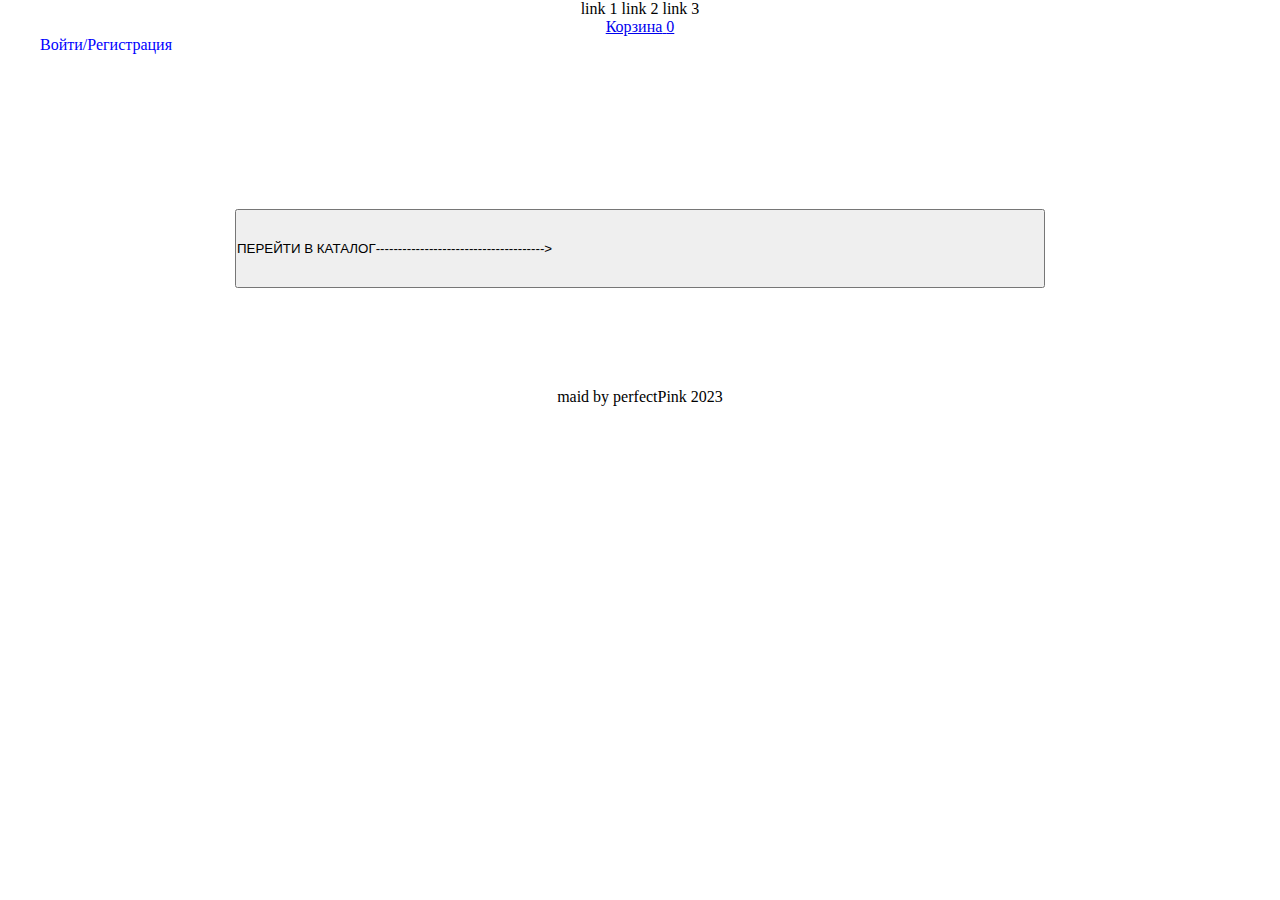
<file: site/client/main.html>
<!DOCTYPE html>
<html lang="en">

<head>
    <meta charset="UTF-8">
    <meta http-equiv="X-UA-Compatible" content="IE=edge">
    <meta name="viewport" content="width=device-width, initial-scale=1.0">
    <link rel="stylesheet" href="css/general.css">
    <link rel="stylesheet" href="css/main.css">
    <script defer src="js/general.js"></script>
    <script defer src="js/main.js"></script>
    <script defer src="js/cart.js"></script>
    <title>ZizaShop</title>
</head>

<body class="wrapper">

    <header class="ta-c tst-mg-b">
        <div>
            <span>link 1</span>
            <span>link 2</span>
            <span>link 3</span>
            <div class="nav-cart">
                <a href="html/cart.html">
                    <span>Корзина</span>
                    <span id="cartCount">0</span>
                </a>
            </div>
            <div id="usernameSpace">
                
            </div>
        </div>
    </header>

    <main>
        <section class="main-contentblock" id="targetPlace">
        </section>


        <div class="catalog-button">
            <a href="html/catalog.html"><button>ПЕРЕЙТИ В КАТАЛОГ--------------------------------------></button></a>
        </div>
        




        <template id="tmp-contentblock-item">
            <div class="contentblock-item">
                <img src="temp/img/--article.jpg" alt="">
                <span>--title</span>
                <span>--taste</span>
                <span>--size ml</span>
                <span>--pgvg PG/VG</span>
                <span>--price Руб.</span>
                <button class="main-button" onclick="toCart(--article)" >В Корзину</button>
            </div>
        </template>
    </main>

    <footer>
        <p class="ta-c tst-mg">maid by perfectPink 2023</p>
    </footer>
</body>

</html>
</file>
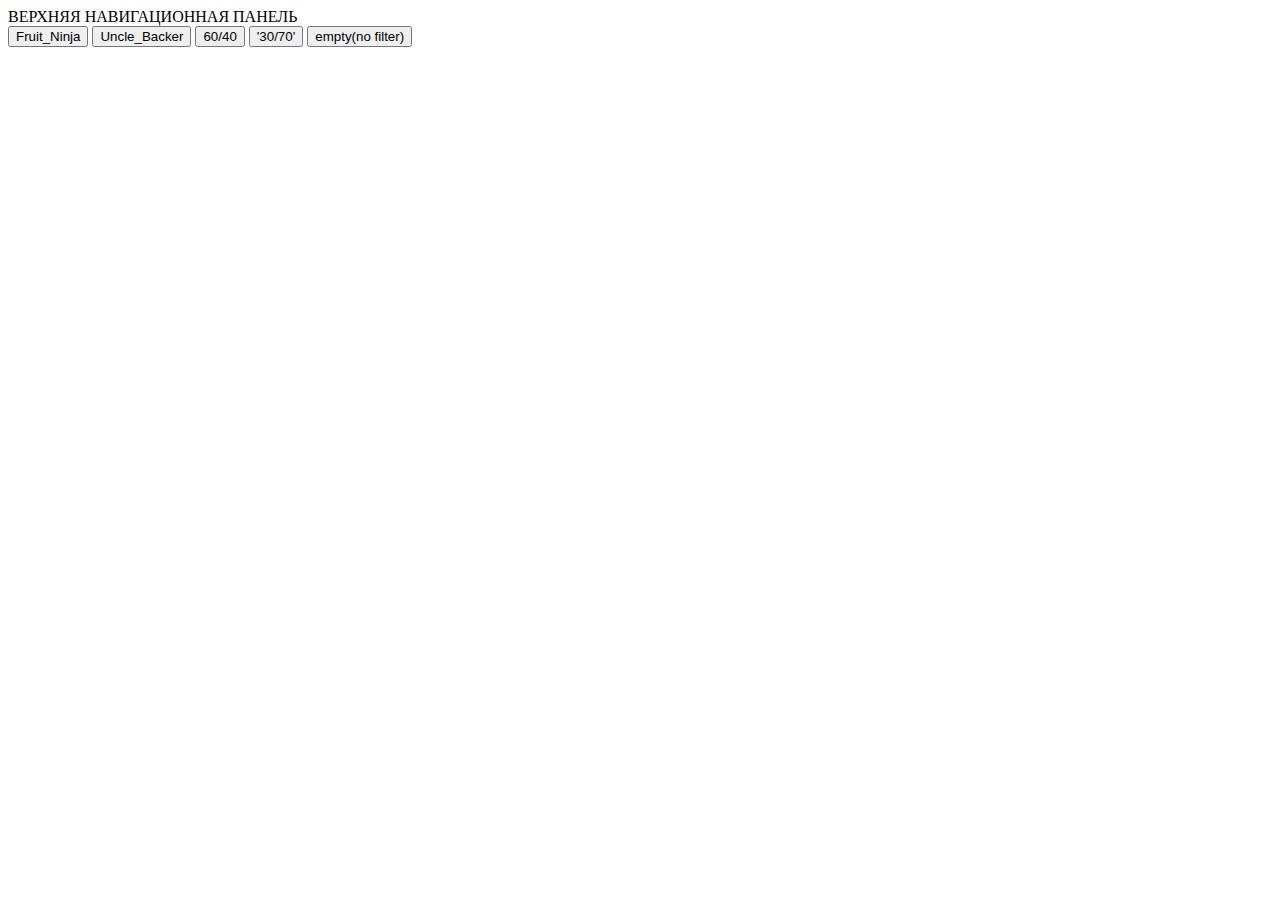
<file: site/html/catalog.html>
<!DOCTYPE html>
<html lang="en">
<head>
    <meta charset="UTF-8">
    <meta http-equiv="X-UA-Compatible" content="IE=edge">
    <meta name="viewport" content="width=device-width, initial-scale=1.0">
    <script defer src="../js/catalog.js"></script>
    <title>zizaShop catalog</title>
</head>
<body>
    <header>
        <nav>ВЕРХНЯЯ НАВИГАЦИОННАЯ ПАНЕЛЬ</nav>
    </header>
    <!-- секция со всем -->
    <section>  

        <div>
            <!--панель с фильтром по производителям  -->
            <button onclick="filterRender('Fruit_Ninja', 'brand')" >Fruit_Ninja</button>
            <button onclick="filterRender('Uncle_Baker', 'brand')" >Uncle_Backer</button>
            <button onclick="filterRender('60/40', 'pgvg')" >60/40</button>
            <button onclick="filterRender('30/70', 'pgvg')" >'30/70'</button>

            <button onclick="filterRender()" >empty(no filter)</button>
        </div>
        <div>
            <!-- тут фильтры + товары -->
            <div>
                <!-- фильтры слева -->
            </div>
            <div id="goodsPlacement">
                <!-- товары справа -->
            </div>
        </div>
    </section>
    <template id="tmp-contentblock-item">
        <div class="contentblock-item">
            <img src="temp/img/--article.jpg" alt="">
            <span>--brand</span>
            <span>--title</span>
            <span>--taste</span>
            <span>--size ml</span>
            <span>--pgvg PG/VG</span>
            <span>--price Руб.</span>
            <button class="main-button" onclick="cartadd(--article)" >В Корзину</button>
        </div>
    </template>
</body>
</html>
</file>
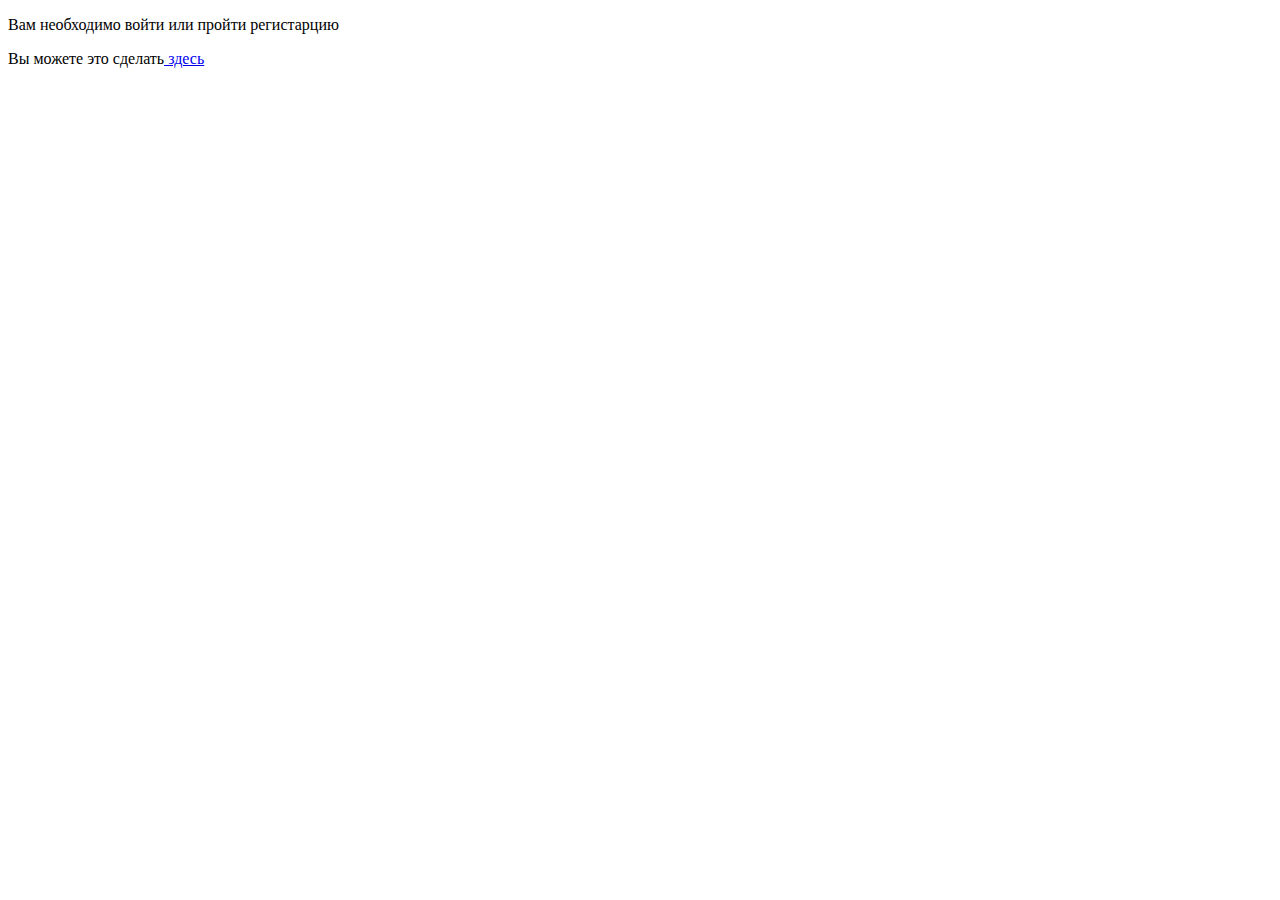
<file: site/client/html/account.html>
<!DOCTYPE html>
<html lang="en">
<head>
    <meta charset="UTF-8">
    <meta http-equiv="X-UA-Compatible" content="IE=edge">
    <meta name="viewport" content="width=device-width, initial-scale=1.0">
    <link rel="stylesheet" href="../css/general.css">
    <link rel="stylesheet" href="../css/account.css">
    <script defer src="../js/general.js"></script>
    <script defer src="../js/account.js"></script>
    <title>zizaShop account</title>
</head>
<body>
    <section id="accountPageContent">
        
    </section>
    <template id="userAccount-tmpl">
        <section>
            <div>
                <!-- menu -->
                <button onclick="renderMyAccount()">Мой профиль</button>
                <button onclick="renderMyOrders()">Мои заказы</button>
                <button onclick="rebderChangePassword()">Сменить пароль</button>
                <button onclick="renderDeleteAccount()">Удалить аккаунт</button>
            </div>
            <div id="renderAccTask">

            </div>
        </section>
    </template>
    <template id="authForm-tmpl">
        <p>Вам необходимо войти или пройти регистарцию</p>
        <p>Вы можете это сделать<a href="http://localhost/client/html/auth.html"> здесь</a></p>
    </template>
    <template id="accInfo-tmpl">
        <div>
            <div>когда нибудь появится изоображение</div>
            <p>--username</p>
            <p>--usermail</p>
            <p>--useraddress</p>
        </div>
    </template>
    </template>
    <template id="singleOrder-tmpl">
        <div class="orderDiv">
            <div>
                <span>--address</span>
                <span>--date</span>
                <span>--status</span>
                <div></div>
                <button onclick="fullOrderList(--id)">V</button>
                <div id="hiddenOrder--id" class="hidden">
                </div>
            </div>
        </div>
    </template>
    <template id="orderListing-tmpl">
        <span>
            <p>++id</p>
            <p>++amount</p>
        </span>
    </template>
</body>
</html>
</file>
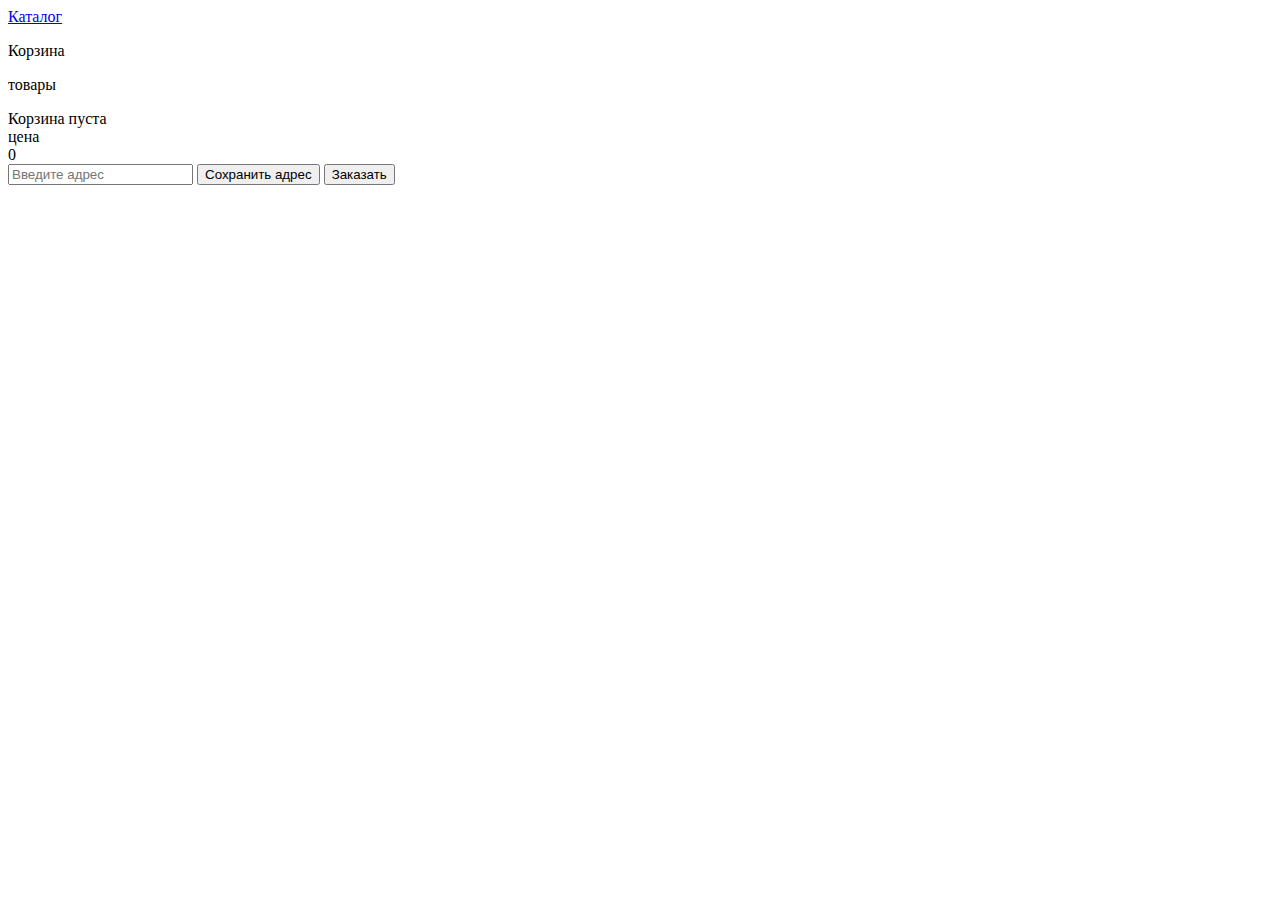
<file: site/client/html/cart.html>
<!DOCTYPE html>
<html lang="en">
<head>
    <meta charset="UTF-8">
    <meta http-equiv="X-UA-Compatible" content="IE=edge">
    <meta name="viewport" content="width=device-width, initial-scale=1.0">
    <script defer src="https://code.jquery.com/jquery-3.6.3.min.js"></script>
    <script defer src="../js/general.js"></script>
    <script defer src="../js/cartInterface.js"></script>
    <title>zizaShop Корзина</title>
</head>
<body>
    <div>
        <a href="http://localhost/client/html/catalog.html">Каталог</a>
    </div>
    <p>Корзина</p>
    <div id="cartblock">
        <section>
            <p>товары</p>
            <div id="goodsPlacement"></div>
        </section>
        <section>
            цена
            <div id="priceTotal">

            </div>
        </section>
    </div>
    <section>
        <input type="text" placeholder="Введите адрес" id="adressInput" >
        <button onclick="saveUserAddress()">Сохранить адрес</button>
        <button onclick="makeOrder()">Заказать</button>
        

    </section>
    <template id="itemCard">
        <div data-article="--article">
            <img src="" alt="">
            <span>--title</span>
            <span>--price</span>
            <span>--amount</span>
            <button onclick="addItem(this)">+</button>
            <button onclick="deleteItem(this,'single')">-</button>
            <button onclick="deleteItem(this,'all')">Удалить</button>
        </div>
    </template>
    <template id="tmpl-empty-cart">
        <div>
            <p>Корзина пуста</p>
        </div>
    </template>
</body>
</html>
</file>
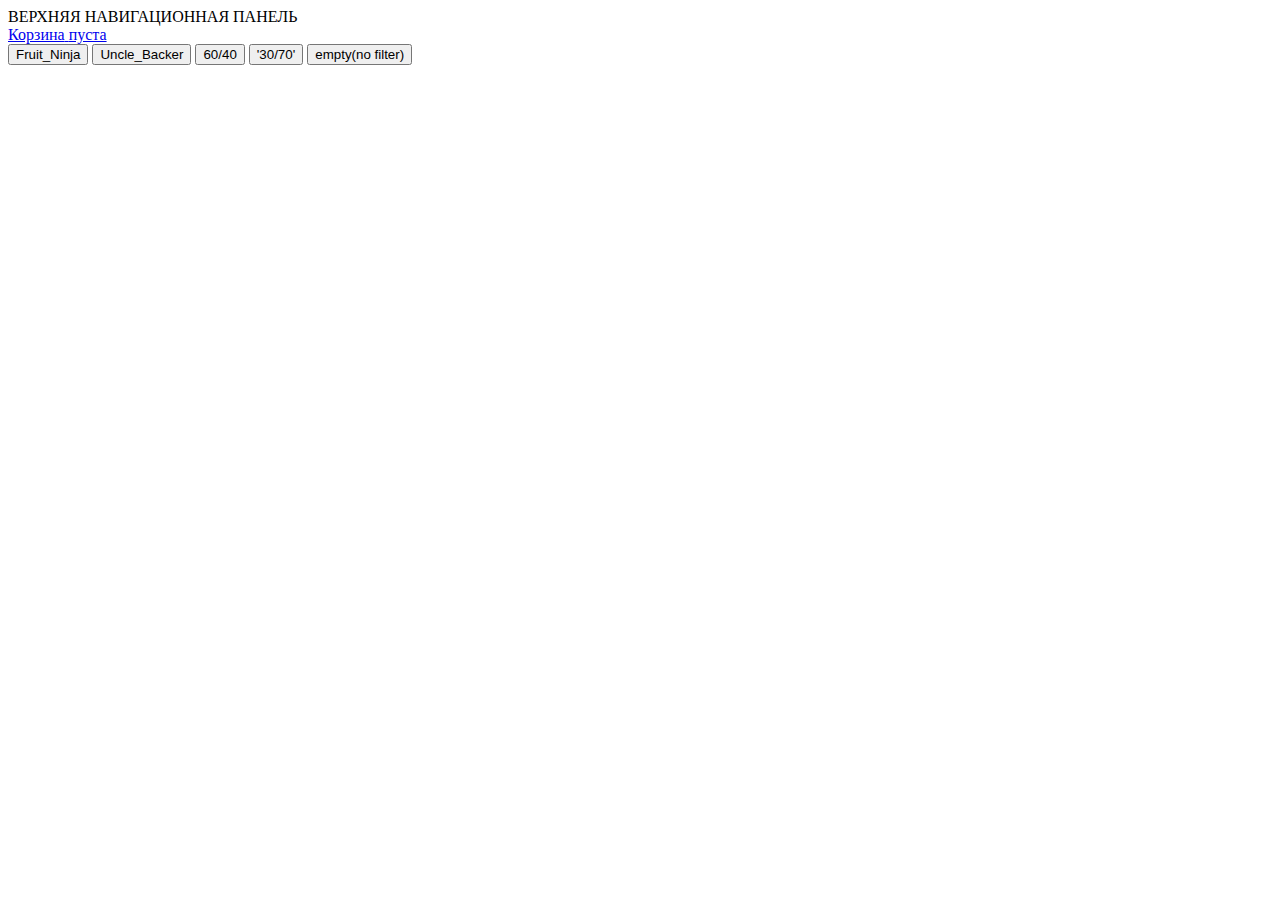
<file: site/client/html/catalog.html>
<!DOCTYPE html>
<html lang="en">
<head>
    <meta charset="UTF-8">
    <meta http-equiv="X-UA-Compatible" content="IE=edge">
    <meta name="viewport" content="width=device-width, initial-scale=1.0">
    <script defer src="../js/general.js"></script>
    <script defer src="../js/cart.js"></script>
    <script defer src="../js/catalog.js"></script>
    
    <title>zizaShop Каталог</title>
</head>
<body>
    <header>
        <nav>ВЕРХНЯЯ НАВИГАЦИОННАЯ ПАНЕЛЬ</nav>
        <a href="cart.html" id="cartShortcut"><span>Корзина</span> <span id="cartCount">0</span></a>
    </header>
    <!-- секция со всем -->
    <section>  

        <div>
            <!--панель с фильтром по производителям  -->
            <button onclick="filterRender('Fruit_Ninja', 'brand')" >Fruit_Ninja</button>
            <button onclick="filterRender('Uncle_Baker', 'brand')" >Uncle_Backer</button>
            <button onclick="filterRender('60/40', 'pgvg')" >60/40</button>
            <button onclick="filterRender('30/70', 'pgvg')" >'30/70'</button>

            <button onclick="filterRender()" >empty(no filter)</button>
        </div>
        <div>
            <!-- тут фильтры + товары -->
            <div>
                <!-- фильтры слева -->
            </div>
            <div id="goodsPlacement">
                <!-- товары справа -->
            </div>
        </div>
    </section>
    <template id="tmp-contentblock-item">
        <div class="contentblock-item">
            <img src="temp/img/--article.jpg" alt="">
            <span>--brand</span>
            <span>--title</span>
            <span>--taste</span>
            <span>--size ml</span>
            <span>--pgvg PG/VG</span>
            <span>--price Руб.</span>
            <button class="main-button" onclick="toCart(--article)">В Корзину</button>
        </div>
    </template>
</body>
</html>
</file>
<file: site/client/css/general.css>
.cursourhover{
    cursor: pointer;
}
.authlink{
    text-decoration: none;
    color: blue;
}
#usernameSpace{
    display: flex;
    flex-direction: row;
    gap: 1em;
}
</file>
<file: site/client/css/main.css>
.wrapper{
    margin: 0 auto;
    max-width: 1200px;
}
main{
    display: flex;
    flex-direction: column;
    align-items: center;
}
.content-main{
    display: flex;
    flex-direction: row;
}
.contentblock-item{
    display: flex;
    flex-direction: column;
    text-align: center;
    justify-content: space-between;
    max-width: 250px;
    width: 100%;
    max-height: 300px;
    height: 100%;
    margin-top: 25px;
    transition: all .3s;
}
.contentblock-item span{
    overflow: hidden;
}
.contentblock-item img{
    max-height: 150px;
    object-fit: contain;
}
.main-contentblock{
    display: flex;
    flex-direction: row;
    justify-content: space-evenly;
    flex-wrap: wrap;
    gap: 20px;
    padding: 20px 0px 20px 0px;
}

.main-button{
    padding: 10px 0px 10px 0px;
}

.catalog-button{
    margin-top: 15px;
}
.catalog-button button{
    width: 90vh;
    padding: 30px 0px 30px 0px;
    text-align: left;
}


/* dev classes */
.ta-c{
    text-align: center;
}
.tst-mg{
    margin-top: 100px;
}
.tst-mg-b{
    margin-bottom: 100px;
}
.hidden{
    opacity: 0%;
}
</file>
<file: site/client/css/account.css>
.orderDiv{
    border: 1px solid black;
    display: flex;
    flex-direction: row;
    justify-content: space-evenly;
}
.hidden{
    display: none;
}
</file>
